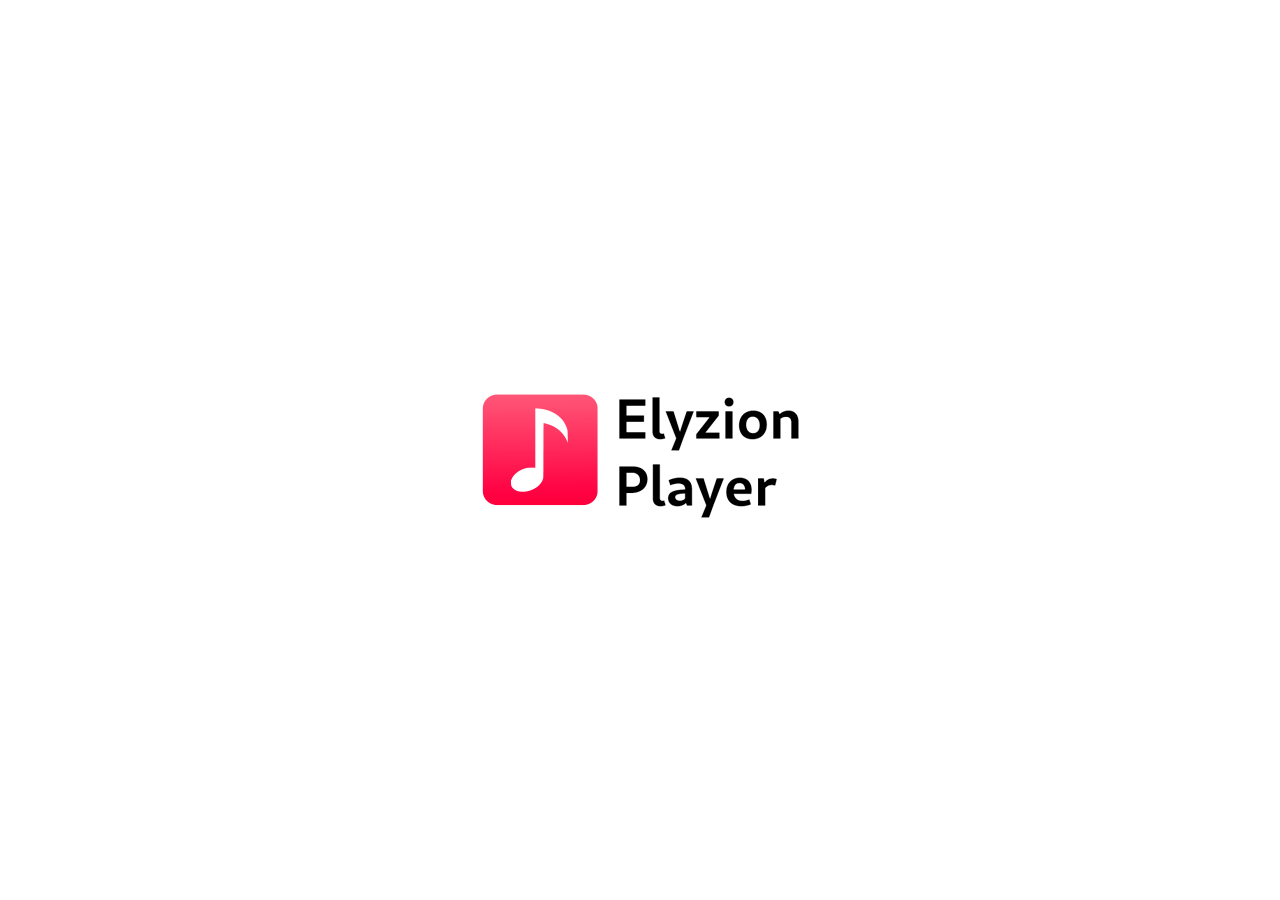
<file: Elyzion/play.html>
<!DOCTYPE html>
<html lang="ru">
<head>
<meta charset="UTF-8">
<meta name="viewport" content="width=device-width, initial-scale=1.0">
<title>Elyzion Player</title>
<link rel="icon" type="image/svg" href="elyzion.svg">
<link rel="apple-touch-icon" sizes="180x180" href="elyzion.svg">
<link rel="manifest" href="manifest.json">
<style>
@font-face {
  font-family: 'Cantarell';
  src: url('Cantarell-VF.otf') format('opentype');
}
  body {
    margin: 0;
    font-family: Cantarell, sans-serif;
    display: flex;
    -webkit-user-select: none; /* Safari */
    -moz-user-select: none; /* Firefox */
    -ms-user-select: none; /* Internet Explorer/Edge */
    user-select: none; /* Non-prefixed version, currently supported by Chrome, Opera and Edge */
  }
  .sidebar {
    background-color: #e6e6e6;
    width: 250px;
    height: 100vh;
    padding: 20px;
    box-sizing: border-box;
    position: relative;
  }
  .content {
    flex-grow: 1;
    height: 100vh;
    padding: 20px;
    box-sizing: border-box;
  }
  .sidebar img {
    width: 32px;
    height: 32px;
    margin-left: 30px;
  }
  .sidebar h1 {
    font-size: 16px;
    margin-left: 5px;
    margin-top: 5px;
    display: inline-block;
    vertical-align: top;
  }
  .button {
    width: 190px;
    height: 16px;
    display: flex;
    align-items: center;
    justify-content: center;
    margin: 5px 0;
    font-size: 14px;
    font-weight: bold;
    padding: 10px;
    cursor: pointer;
    transition: background-color 0.3s;
    background-color: #d8d8d8;
    border-radius: 5px;
  }
  
  .button img {
    width: 16px;
    height: 16px;
    margin-left: 0px;
    margin-right: 8px;
    margin-top: 0px;
  }
  .button:hover {
    background-color: #a9a9a9;
  }
  
  .info-button {
    width: 16px;
    height: 16px;
    position: absolute;
    bottom: 20px;
    left: 20px;
  }
  
  .info-button img {
    width: 16px;
    height: 16px;
    margin-left: 0px;
    margin-right: 0px;
    margin-top: 0px;
  }
  
  .content h2 {
    font-size: 24px;
    font-weight: bold;
  }
  
  *:active, *:focus {
    outline: none !important;
  }
  *::-moz-focus-inner {
    border: 0 !important;
  }
  a {
    color: #ff1a52;
    font-family: 'Cantarell', sans-serif;
    text-decoration: none;
  }
  iframe {
    display: block;
    width: 65vw;
    height: 85vh;
    border: none;
    overflow: visible;
  }
  img {
    user-select: none;
    pointer-events: none;
  }
  
.loader {
    position: fixed;
    top: 0;
    left: 0;
    width: 100%;
    height: 100%;
    background-color: #ffffff;
    display: flex;
    justify-content: center;
    align-items: center;
    opacity: 1;
    z-index: 9999;
}

.loader img {
    max-width: 500px; /* Размер логотипа */
    max-height: 500px;
}

.hide {
    opacity: 0;
    transition: opacity 2s ease;
}
</style>
</head>
<body>

<div class="loader">
  <img src="icon.png" alt="Elyzion Player">
</div>

<div class="sidebar">
  <img src="images/logo.png" alt="Elyzion Player Logo">
  <h1>Elyzion Player</h1>
  <div id="playlistButton" class="button"><img src="images/playlist-icon.svg" alt="">Плейлист</div>
  <div id="radioButton" class="button"><img src="images/radio-icon.svg" alt="">Радио</div>
  <div id="infoButton" class="button info-button"><img src="images/info-icon.svg" alt=""></div>
</div>

<div class="content">
  <h2 id="contentTitle">Плейлист</h2>
  <div id="contentBody"></div>
</div>

<script>
function switchContent(buttonId, contentTitle, contentHTML) {
  document.querySelectorAll('.button').forEach(button => {
    button.classList.remove('active');
  });
  document.getElementById(buttonId).classList.add('active');
  document.getElementById('contentTitle').textContent = contentTitle;
  document.getElementById('contentBody').innerHTML = contentHTML;
}

const playlistContent = `
  <iframe src="pages/playlist.html" width="100%" height="100%"></iframe>
`;

const radioContent = `
  <iframe src="pages/radio.html" width="100%" height="100%"></iframe> 
`;

const infoContent = `
  <p><b>Elyzion Player v.1.0</b><br>Авторы:<br>Программист и дизайнер: Игнатьев Илья<br>Технический консультант: Савин Ярослав</p> <p><br><b>Лицензионное соглашение:</b><br><br>Пожалуйста, ознакомьтесь с условиями настоящего лицензионного соглашения.<br>
Пользуясь данным программным продуктом,
Вы соглашаетесь с тем, что:<br>
А) Вы не имеете право изменять код программы (сайта) или 
как-либо модифицировать его.<br>
Б) Программа (сайт) предоставляется "как есть", без гарантийных обязательств, явных или
подразумеваемых, либо предусмотренных законодательством, 
включая, но не ограничиваясь этим, гарантии качества, производительности,
пригодности для продажи или для определенной цели.<br>
В) Также не предоставляется никаких гарантий, созданных в результате
заключения сделки, использования или продаж. Авторы не 
гарантируют бесперебойную, своевременную и безошибочную работу 
программного обеспечения. Ни при каких условиях, авторы не несут 
ответственность за ущерб или убытки, вызванные использованием или 
невозможностью использования данного продукта.<br> 
Г) ПО по данному соглашению предоставляется без явных или 
подразумеваемых гарантий о не нарушениях, и разработчик не дает 
гарантий о не нарушениях любых патентов, авторских прав, торговых
секретов или других прав собственности.<br>
Если вы не согласны с условиями лицензии,
немедленно прекратите использование данного ПО!
</p><br>2023-2024 г.<br>
  <a href="pages/changelog.html" target="_blank">История изменений<br>
  <a href="https://pj-crystal.github.io" target="_blank">Elyzion Dev Team©<br>
`;

document.getElementById('playlistButton').addEventListener('click', function() {
  switchContent('playlistButton', 'Плейлист', playlistContent);
});

document.getElementById('radioButton').addEventListener('click', function() {
  switchContent('radioButton', 'Радио', radioContent);
});

document.getElementById('infoButton').addEventListener('click', function() {
  switchContent('infoButton', 'О программе', infoContent);
});

document.addEventListener("DOMContentLoaded", function() {
    window.addEventListener('load', function() {
        setTimeout(function(){
            document.querySelector(".loader").classList.add("hide");
        }, 2000);
        switchContent('playlistButton', 'Плейлист', playlistContent);
    });

    setTimeout(function(){
        document.querySelector(".loader").style.display = "none";
    }, 2000);
});
</script>

</body>
</html>
</file>
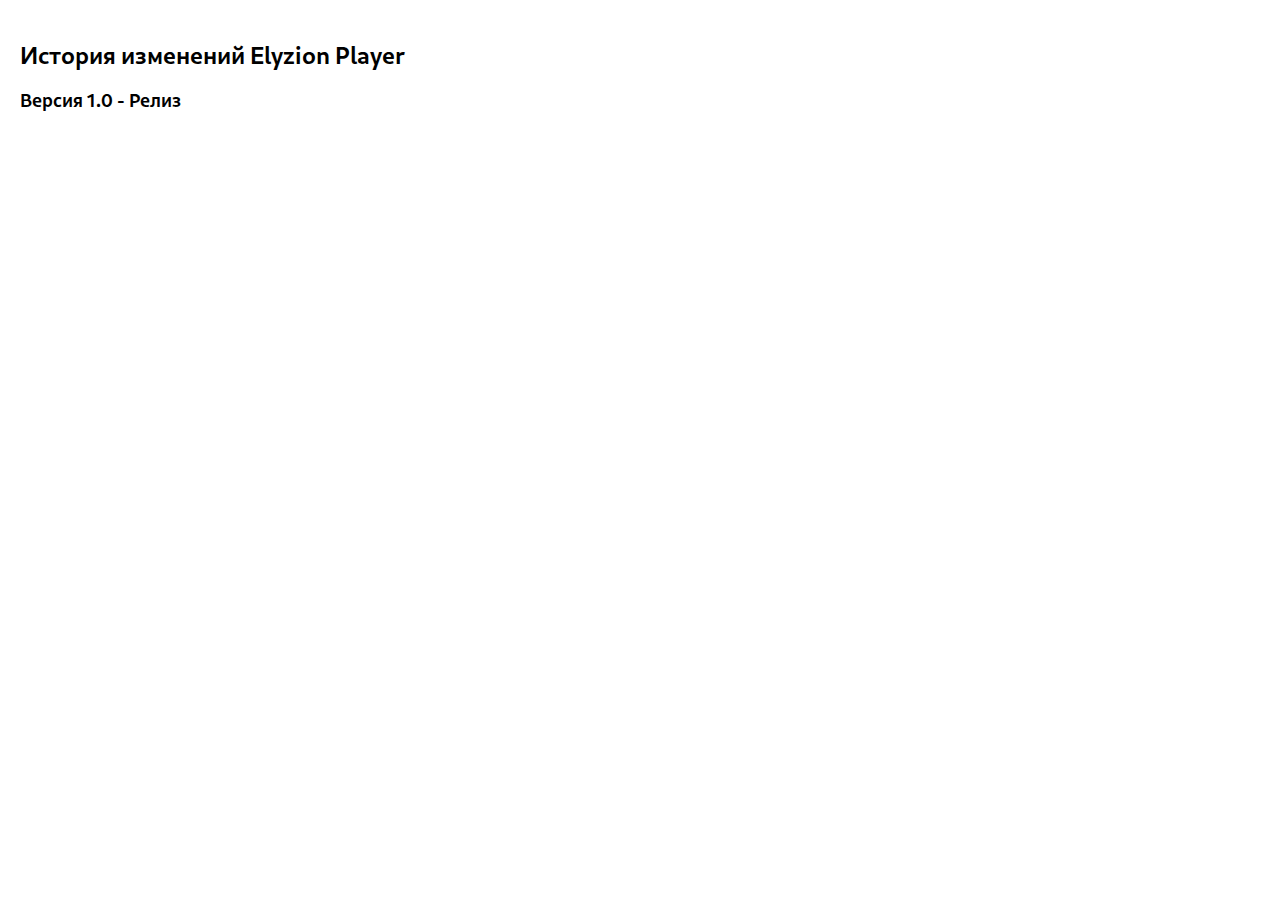
<file: Elyzion/pages/changelog.html>
<!DOCTYPE html>
<html lang="ru">
<head>
<meta charset="UTF-8">
<meta name="viewport" content="width=device-width, initial-scale=1.0">
<title>История изменений Elyzion Player</title>
<link rel="icon" type="image/svg" href="elyzion.svg">
<link rel="apple-touch-icon" sizes="180x180" href="elyzion.svg">
<style>
@font-face {
  font-family: 'Cantarell';
  src: url('Cantarell-VF.otf') format('opentype');
}
  body {
    margin: 0;
    font-family: Cantarell, sans-serif;
    display: flex;
    -webkit-user-select: none; /* Safari */
    -moz-user-select: none; /* Firefox */
    -ms-user-select: none; /* Internet Explorer/Edge */
    user-select: none; /* Non-prefixed version, currently supported by Chrome, Opera and Edge */
  }
  .content {
    flex-grow: 1;
    height: 100vh;
    padding: 20px;
    box-sizing: border-box;
  }
  .content h2 {
    font-size: 24px;
    font-weight: bold;
  }
  
  *:active, *:focus {
    outline: none !important;
  }
  *::-moz-focus-inner {
    border: 0 !important;
  }
</style>
<body>  
<div class="content">
  <h2 id="contentTitle">История изменений Elyzion Player</h2>
  <h3 id="contentTitle">Версия 1.0 - Релиз</h2>
  <div id="contentBody"></div>
</div>
</body>
</html>
</file>
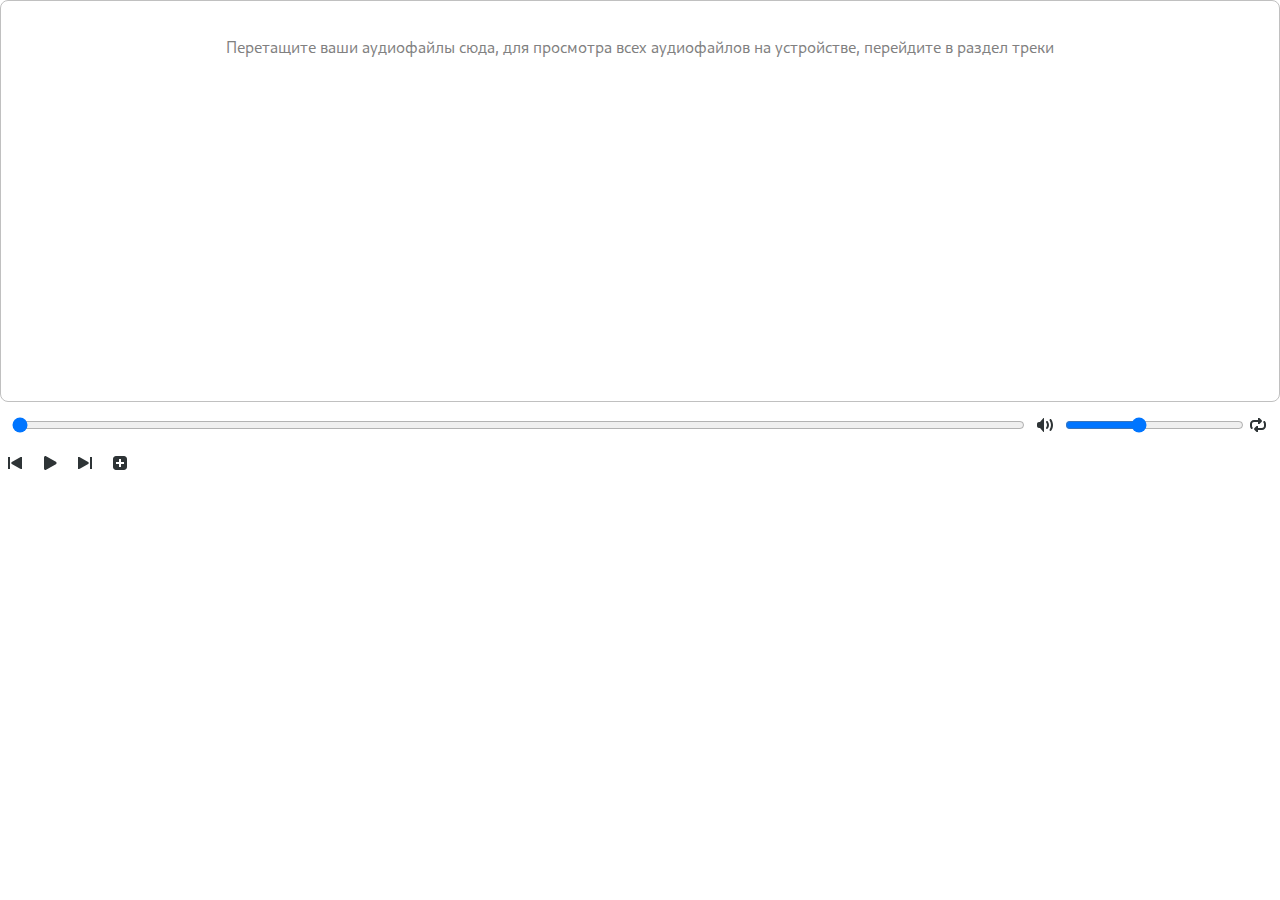
<file: Elyzion/pages/playlist.html>
<!DOCTYPE html>
<html lang="ru">
<head>
<script src="images/jsmediatags.min.js"></script>
<meta charset="UTF-8">
<title>Аудиоплеер</title>
<style>
@font-face {
  font-family: 'Cantarell';
  src: url('Cantarell-VF.otf') format('opentype');
}
  body { font-family: Cantarell, sans-serif; margin: 0; }
  #audio-player { width: 100%; height="100%" }
  #playlist { 
    list-style-type: none; 
    margin: 0; 
    padding: 0; 
    border: 1px solid silver;
	border-radius: 8px;	
    height: 400px;
    overflow-y: auto;
	-webkit-user-select: none; /* Safari */
	-moz-user-select: none; /* Firefox */
	-ms-user-select: none; /* Internet Explorer/Edge */
	user-select: none; /* Non-prefixed version, currently supported by Chrome, Opera and Edge */
  }
  #playlist:empty:before { 
    content: "Перетащите ваши аудиофайлы сюда"; 
    display: block; 
    text-align: center; 
    padding: 20px; 
    color: grey;
  }
  #playlist li { 
    cursor: pointer; 
    padding: 5px; 
    border-bottom: 1px solid #ccc; 
    display: flex; 
    justify-content: space-between; 
    align-items: flex-start; 
  }
  #playlist li:hover { background-color: #f7f7f7; }
  #playlist li.active { background-color: #e3e3e3; }
  .track-cover { width: 50px; height: 50px; }
  .track-title { font-weight: bold; }
  .track-artist { font-style: italic; }
  .delete-btn { 
    background-color: red; 
    color: white; 
    border: none; 
    padding: 5px 10px; 
    cursor: pointer; 
}
  .button.active {
	background-color: #d8d8d8;
}
.track-info {
  display: flex;
  flex-direction: column;
  align-items: flex-start;
}

.track-title {
  font-size: 1em;
}

.track-artist {
  font-size: 0.8em;
  margin-top: 5px;
}
#repeatButton {
  width: 25px;
  height: 25px;
  border: none;
  border-radius: 4px;
  display: flex;
  justify-content: center;
  align-items: center; 
}
.icon-button {
  background: url('images/del.svg') no-repeat center center;
  background-size: 20px 20px;
  border: none;
  width: 50px;
  height: 50px;
  cursor: pointer;
}

.icon-button:active {
  background-color: #a9a9a9;
  border: none;
  border-radius: 8px;
}
*:active, *:focus {
  outline: none !important;
}
*::-moz-focus-inner {
  border: 0 !important;
}

::-webkit-scrollbar {
  width: 8px;
}

::-webkit-scrollbar-thumb {
  background-color: #0075ff;
  border-radius: 8px;
}

::-webkit-scrollbar-track {
  background-color: #f1f1f1;
}
#audio-controls {
    display: flex;
    align-items: center;
    justify-content: space-between;
    padding: 10px;
}

#seek-bar {
    width: 85%;
}

#volume-bar {
	width: 15%
}

#mute-button {
    padding: 5px 10px;
    border: none;
    border-radius: 4px;
    cursor: pointer;
	background: none;
	display: flex;
    justify-content: center;
    align-items: center; 
}

#prev-track-button {
  display: flex;
  justify-content: center;
  align-items: center;
	width: 30px;
	height: 30px;
	font-size: 14px;
	font-weight: bold;
	padding: 10px;
	cursor: pointer;
	transition: background-color 0.3s;
	background-color: white;
	border: none;
	border-radius: 5px;
}

#prev-track-button:hover {
    background-color: #a9a9a9;
}

#play-pause-button {
	display: flex;
	justify-content: center;
	align-items: center;
	width: 30px;
	height: 30px;
	font-size: 14px;
	font-weight: bold;
	padding: 10px;
	cursor: pointer;
	transition: background-color 0.3s;
	background-color: white;
	border: none;
	border-radius: 5px;
}

#play-pause-button:hover {
    background-color: #a9a9a9;
}

#add-button {
	display: flex;
    justify-content: center;
    align-items: center;
	width: 30px;
	height: 30px;
	font-size: 14px;
	font-weight: bold;
	padding: 10px;
	cursor: pointer;
	transition: background-color 0.3s;
	background-color: white;
	border: none;
	border-radius: 5px;
}

#add-button:hover {
    background-color: #a9a9a9;
}

#next-track-button {
	display: flex;
  justify-content: center;
  align-items: center;
	width: 30px;
	height: 30px;
	font-size: 14px;
	font-weight: bold;
	padding: 10px;
	cursor: pointer;
	transition: background-color 0.3s;
	background-color: white;
	border: none;
	border-radius: 5px;
}

#next-track-button:hover {
    background-color: #a9a9a9;
}

#control-panel {
  display: flex;
}

#control-panel button {
  margin-right: 5px;
}

img {
  user-select: none;
  pointer-events: none;
}

/* Для Firefox */
scrollbar-width: thin;
scrollbar-color: #0075ff #f1f1f1;

/* Для Internet Explorer и Edge */
-ms-overflow-style: none;
scrollbar-width: thin;
scrollbar-color: #ff3662 #f1f1f1;
  }
</style>
</head>
<body>

<div id="audio-player">
  <ul id="playlist">
    <!-- Треки будут добавлены здесь -->
  </ul>
  <div id="audio-controls">
    <input type="range" id="seek-bar" value="0">
	<button id="mute-button"><img src="images/volume.svg" width="16" height="16"></button>
    <input type="range" id="volume-bar" min="0" max="100" value="40" >
	<div id="repeatButton" class="button">
	<img src="images/repeat.svg" alt="">
	</div>
  </div>
   
  <div id="control-panel">
	<button id="prev-track-button" onclick="prevTrack()"><img src="images/back.svg" width="16" height="16"></button>
    <button id="play-pause-button" onclick="playPause()"><img src="images/play.svg" width="16" height="16"></button>
	<button id="next-track-button" onclick="nextTrack()"><img src="images/forw.svg" width="16" height="16"></button>
	<button id="add-button" onclick="document.getElementById('file-input').click()"><img src="images/add.svg" width="16" height="16"></button>
	<input type="file" id="file-input" multiple style="display:none" />
  </div>
</div>

<script>
var playlist = document.getElementById('playlist');
var audio = new Audio();
audio.volume = 0.4;

let isRepeatEnabled = false;
document.getElementById('play-pause-button').disabled = true;

function toggleRepeat() {
  isRepeatEnabled = !isRepeatEnabled;
  document.getElementById('repeatButton').classList.toggle('active', isRepeatEnabled);
}

function playNextTrack() {
  var currentTrack = playlist.querySelector('li.active');
  if (currentTrack && currentTrack.nextSibling) {
    currentTrack.nextSibling.click();
  } else if (isRepeatEnabled) {
    var firstTrack = playlist.querySelector('li');
    if (firstTrack) {
      firstTrack.click();
    }
  }
}

audio.addEventListener('ended', playNextTrack);
document.getElementById('repeatButton').addEventListener('click', toggleRepeat);

document.addEventListener('DOMContentLoaded', function() {
  if (isRepeatEnabled) {
    document.getElementById('repeatButton').classList.add('active');
  }
});

function addTrackToPlaylist(file) {
  jsmediatags.read(file, {
    onSuccess: function(tag) {
      var li = document.createElement('li');
      var coverImg = document.createElement('img');
      var titleDiv = document.createElement('div');
      var titleSpan = document.createElement('span');
      var artistSpan = document.createElement('span');
      var deleteBtn = document.createElement('button');
	  

      var trackName = tag.tags.title || file.name.split('.').slice(0, -1).join('.');
      titleSpan.textContent = trackName;
      artistSpan.textContent = tag.tags.artist || 'Неизвестный исполнитель';

      if (tag.tags.picture) {
        var picture = tag.tags.picture;
        var base64String = "";
        for (var i = 0; i < picture.data.length; i++) {
            base64String += String.fromCharCode(picture.data[i]);
        }
        var imageUrl = "data:" + picture.format + ";base64," + window.btoa(base64String);
        coverImg.setAttribute('src', imageUrl);
      } else {
        coverImg.setAttribute('src', 'images/album.png');
      }

      coverImg.classList.add('track-cover');
      titleDiv.classList.add('track-info');
      titleSpan.classList.add('track-title');
      artistSpan.classList.add('track-artist');
	  deleteBtn.classList.add('delete-btn', 'icon-button');
      deleteBtn.textContent = '';
      deleteBtn.classList.add('delete-btn');
      deleteBtn.onclick = function(event) {
        event.stopPropagation();
        removeTrackFromPlaylist(li);
      };

      titleDiv.appendChild(titleSpan);
      titleDiv.appendChild(artistSpan);
      li.appendChild(coverImg);
      li.appendChild(titleDiv);
      li.appendChild(deleteBtn);
      playlist.appendChild(li);

      li.onclick = function() {
        var tracks = playlist.querySelectorAll('li');
        tracks.forEach(function(track) {
          track.classList.remove('active');
        });
        li.classList.add('active');
        audio.src = URL.createObjectURL(file);
        audio.play();
		document.getElementById('play-pause-button').innerHTML = '<img src="images/pause.svg" width="16" height="16">';
		document.getElementById('play-pause-button').disabled = false;
      };
    },
    onError: function(error) {
      console.log('Ошибка при чтении тегов: ', error);
    }
  });
}

playlist.ondrop = function(event) {
  event.preventDefault();
  var files = event.dataTransfer.files;
  for (var i = 0; i < files.length; i++) {
    addTrackToPlaylist(files[i]);
  }
  updatePlaylistMessage();
};
playlist.ondragover = function(event) {
  event.preventDefault();
};

document.getElementById('file-input').onchange = function() {
  var files = this.files;
  for (var i = 0; i < files.length; i++) {
    addTrackToPlaylist(files[i]);
  }
  updatePlaylistMessage();
};

function removeTrackFromPlaylist(trackElement) {
  var isTrackPlaying = trackElement.classList.contains('active');
  
  if (isTrackPlaying) {
    audio.pause();
    var nextTrack = trackElement.nextSibling;
    if (nextTrack) {
      nextTrack.click();
    }
  }
  
  playlist.removeChild(trackElement);
  updatePlaylistMessage();
}

function updatePlaylistMessage() {
  if(playlist.children.length === 0) {
    var emptyMessage = document.createElement('p');
    emptyMessage.textContent = "Перетащите ваши аудиофайлы сюда, для просмотра всех аудиофайлов на устройстве, перейдите в раздел треки";
    emptyMessage.style.textAlign = 'center';
    emptyMessage.style.padding = '20px';
    emptyMessage.style.color = 'grey';
    playlist.appendChild(emptyMessage);
  } else {
    if(playlist.querySelector('p')) {
      playlist.removeChild(playlist.querySelector('p'));
    }
  }
}
const seekBar = document.getElementById('seek-bar');
const volumeBar = document.getElementById('volume-bar');
const muteButton = document.getElementById('mute-button');

audio.addEventListener('timeupdate', function() {
    const currentTime = audio.currentTime;
    const duration = audio.duration;
    const progress = (currentTime / duration) * 100;
    seekBar.value = progress;
});

seekBar.addEventListener('input', function() {
    const seekValue = seekBar.value;
    const duration = audio.duration;
    const currentTime = (seekValue / 100) * duration;
    audio.currentTime = currentTime;
});

volumeBar.addEventListener('input', function() {
    const volumeValue = volumeBar.value / 100;
    audio.volume = volumeValue;
});

muteButton.addEventListener('click', function() {
    if (audio.muted) {
        audio.muted = false;
        muteButton.innerHTML = '<img src="images/volume.svg" width="16" height="16">';
    } else {
        audio.muted = true;
        muteButton.innerHTML = '<img src="images/mute.svg" width="16" height="16">';
    }
});

function playPause() {
    if (audio.paused) {
        audio.play();
        document.getElementById('play-pause-button').innerHTML = '<img src="images/pause.svg" width="16" height="16">';
    } else {
        audio.pause();
        document.getElementById('play-pause-button').innerHTML = '<img src="images/play.svg" width="16" height="16">';
    }	
	
}

function prevTrack() {
  var currentTrack = playlist.querySelector('li.active');
  if (currentTrack && currentTrack.previousSibling) {
    currentTrack.previousSibling.click();
  }
}

function nextTrack() {
  var currentTrack = playlist.querySelector('li.active');
  if (currentTrack && currentTrack.nextSibling) {
    currentTrack.nextSibling.click();
  }
}
document.addEventListener('DOMContentLoaded', updatePlaylistMessage);
</script>

</body>
</html>
</file>
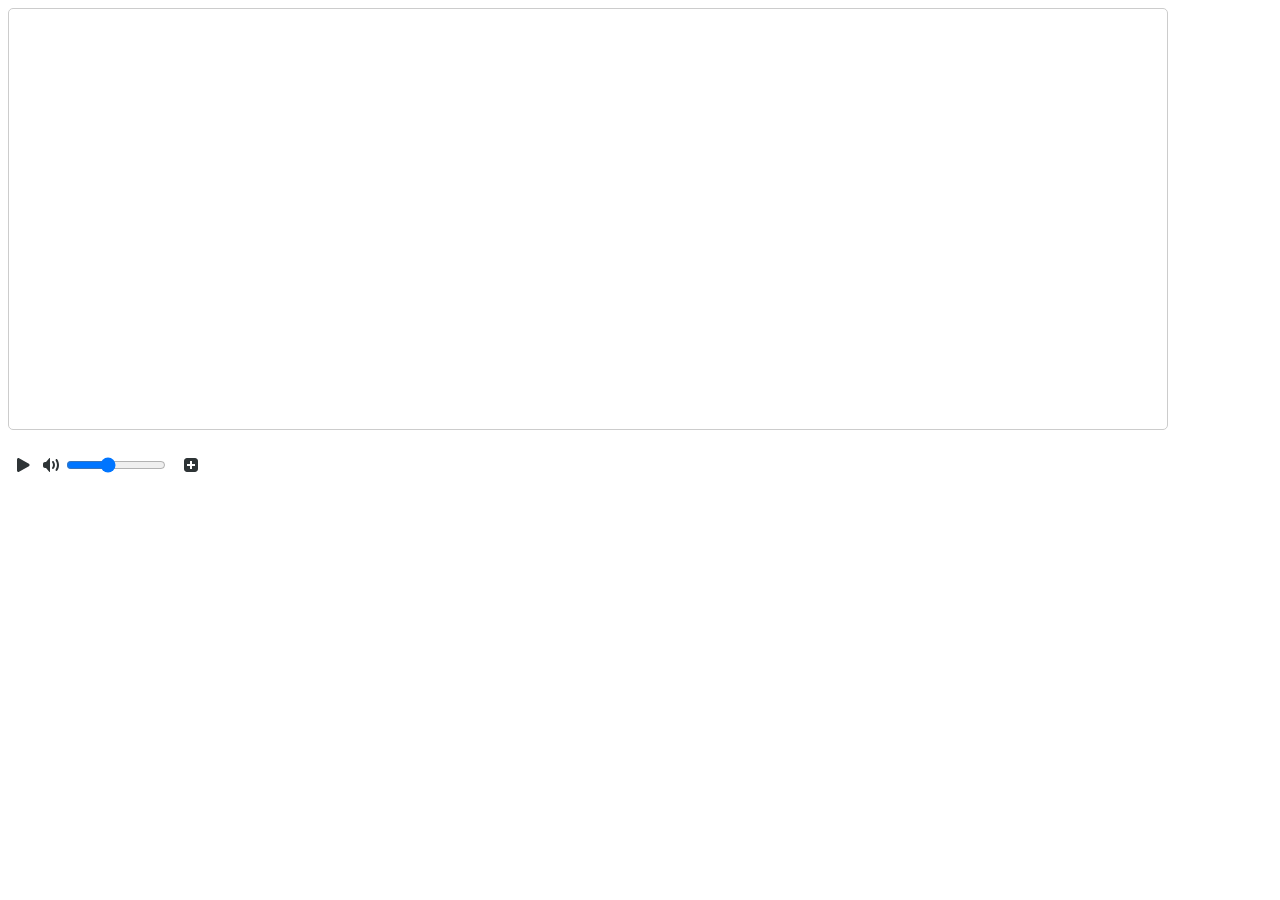
<file: Elyzion/pages/radio.html>
<!DOCTYPE html>
<html lang="en">
<head>
<meta charset="UTF-8">
<meta name="viewport" content="width=device-width, initial-scale=1.0">
<title>Онлайн радио</title>
<style>
@font-face {
  font-family: 'Cantarell';
  src: url('Cantarell-VF.otf') format('opentype');
}
    body {
        font-family: Cantarell, sans-serif;
        -webkit-user-select: none; /* Safari */
        -moz-user-select: none; /* Firefox */
        -ms-user-select: none; /* Internet Explorer/Edge */
        user-select: none; /* Non-prefixed version, currently supported by Chrome, Opera and Edge */
    }

    #radioList {
        width: 90%;
        height: 400px;
        overflow-y: auto;
        border: 1px solid #ccc;
        border-radius: 5px;
        padding: 10px;
        margin-bottom: 20px;
    }

    #radioList .radioStation {
        display: flex;
        align-items: center;
        margin-bottom: 10px;
        position: relative;
        cursor: pointer;
    }

    .stationCircle {
        width: 50px;
        height: 50px;
        border-radius: 50%;
        background-color: #e0e0e0;
        display: flex;
        align-items: center;
        justify-content: center;
        margin-right: 10px;
    }

    .stationCircle span {
        font-size: 24px;
        color: #fff;
        font-weight: bold;
    }

    .stationInfo {
        font-size: 14px;
        flex-grow: 1;
    }

    #playStopButton {
        display: flex;
        justify-content: center;
        align-items: center;
	    width: 30px;
	    height: 30px;
	    font-size: 14px;
	    font-weight: bold;
	    padding: 10px;
	    cursor: pointer;
	    transition: background-color 0.3s;
	    background-color: white;
	    border: none;
	    border-radius: 5px;
    }   
    #playStopButton:hover {
        background-color: #a9a9a9;
    }
    .deleteIcon {
        position: absolute;
        top: 10px;
        right: 0;
        cursor: pointer;
        padding: 5px;
        background-color: transparent;
        border: none;
    }

    .deleteIcon img {
        width: 20px;
        height: 20px;
    }
    img {
        user-select: none;
        pointer-events: none;
    }
    #controlsContainer {
        display: flex;
        align-items: center;
        margin-bottom: 20px;
    }
    #volume-bar {
        width: 100px;
        margin-right: 10px;
    }

    #mute-button {
        padding: 5px;
        border: none;
        border-radius: 4px;
        cursor: pointer;
        background: none;
        display: flex;
        justify-content: center;
        align-items: center;
    }
    .controlButton {
    display: flex;
    justify-content: center;
    align-items: center;
    width: 30px;
    height: 30px;
    font-size: 14px;
    font-weight: bold;
    padding: 10px;
    cursor: pointer;
    transition: background-color 0.3s;
    background-color: white;
    border: none;
    border-radius: 5px;
    margin-right: 10px;
}
.controlButton:hover {
    background-color: #a9a9a9;
}
    *:active, *:focus {
  outline: none !important;
}
*::-moz-focus-inner {
  border: 0 !important;
}

::-webkit-scrollbar {
  width: 8px;
}

::-webkit-scrollbar-thumb {
  background-color: #0075ff;
  border-radius: 8px;
}

::-webkit-scrollbar-track {
  background-color: #f1f1f1;
}
#myModal button {
    display: flex;
    justify-content: center;
    align-items: center;
    width: 130px;
    height: 30px;
    font-family: Cantarell, sans-serif;
    font-size: 14px;
    font-weight: bold;
    padding: 10px;
    cursor: pointer;
    transition: background-color 0.3s;
    background-color: #d8d8d8;
    border: none;
    border-radius: 5px;
    margin-right: 10px;
}

#myModal button:hover {
    background-color: #a9a9a9;
}

#stationColor {
    margin-top: 8px;
    padding: 8px;
    border: none;
    border-radius: 0px;
    cursor: pointer;
    background-color: white;
}
</style>
</head>
<body>
<div id="radioList">
    <!-- Круги с названиями радиостанций -->
</div>

<div id="controlsContainer">
    <button id="playStopButton">
        <img id="playIcon" src="images/play.svg" width="16" height="16">
        <img id="stopIcon" src="images/stop.svg" width="16" height="16">
    </button>
    <button id="mute-button"><img src="images/volume.svg" width="16" height="16"></button>
    <input type="range" id="volume-bar" min="0" max="100" value="40">
    <button id="addStation" class="controlButton">
        <img src="images/add.svg" width="16" height="16">
    </button>
</div>
<div id="errorMessage" style="display: none;"></div>
<div id="myModal" style="display: none;">
    <label for="stationIP">IP станции:</label>
    <input type="text" id="stationIP"><br>
    <label for="stationName">Название:</label>
    <input type="text" id="stationName"><br>
    <label for="stationColor">Цвет:</label>
    <input type="color" id="stationColor"><br>
    <button id="saveStation">Сохранить</button>
</div>

<audio id="audioPlayer" controls style="display: none;"></audio>

<script>
    let db;
    const request = window.indexedDB.open('radioStationsDB', 1);

    request.onsuccess = function(event) {
        console.log('База данных открыта успешно');
        db = event.target.result;
        loadRadioStations();
    };

    request.onerror = function(event) {
        console.error('Ошибка при открытии базы данных:', event.target.errorCode);
    };

    request.onupgradeneeded = function(event) {
        console.log('Создание или обновление базы данных');
        const db = event.target.result;
        const objectStore = db.createObjectStore('radioStations', { keyPath: 'id', autoIncrement:true });
        objectStore.createIndex('name', 'name', { unique: true });
        console.log('База данных готова');
    };

    function loadRadioStations() {
        const transaction = db.transaction(['radioStations'], 'readonly');
        const objectStore = transaction.objectStore('radioStations');
        const request = objectStore.getAll();

        request.onsuccess = function(event) {
            const radioStations = event.target.result;
            renderRadioList(radioStations);
        };

        request.onerror = function(event) {
            console.error('Ошибка при извлечении радиостанций:', event.target.error);
        };
    }

    const playIcon = document.getElementById('playIcon');
    const stopIcon = document.getElementById('stopIcon');
    const muteButton = document.getElementById('mute-button');
    const volumeBar = document.getElementById('volume-bar');
    const audioPlayer = document.getElementById('audioPlayer');

    let currentStationIndex = null;
    let isPlaying = false;

    playIcon.style.display = isPlaying ? 'none' : 'block';
    stopIcon.style.display = isPlaying ? 'block' : 'none';

    document.getElementById('playStopButton').addEventListener('click', function() {
        if (isPlaying) {
            audioPlayer.pause();
            isPlaying = false;
        } else {
            const radioStations = document.querySelectorAll('.radioStation');
            const currentStation = radioStations[currentStationIndex];
            if (currentStation) {
                playStation(currentStation.dataset.ip);
                isPlaying = true;
            }
        }
        playIcon.style.display = isPlaying ? 'none' : 'block';
        stopIcon.style.display = isPlaying ? 'block' : 'none';
    });

    volumeBar.addEventListener('input', function() {
        const volumeValue = volumeBar.value / 100;
        audioPlayer.volume = volumeValue;
    });

    muteButton.addEventListener('click', function() {
        audioPlayer.muted = !audioPlayer.muted;
        muteButton.innerHTML = audioPlayer.muted ? '<img src="images/mute.svg" width="16" height="16">' : '<img src="images/volume.svg" width="16" height="16">';
    });

    function renderRadioList(radioStations) {
        const radioList = document.getElementById('radioList');
        radioList.innerHTML = '';
        radioStations.forEach((station, index) => {
            const div = document.createElement('div');
            div.className = 'radioStation';
            div.dataset.ip = station.ip;
            const circle = document.createElement('div');
            circle.className = 'stationCircle';
            circle.style.backgroundColor = station.color;
            const firstLetter = document.createElement('span');
            firstLetter.textContent = station.name.charAt(0).toUpperCase();
            circle.appendChild(firstLetter);
            const stationInfo = document.createElement('div');
            stationInfo.className = 'stationInfo';
            stationInfo.textContent = station.name;
            const deleteButton = document.createElement('button');
            deleteButton.className = 'deleteIcon';
            deleteButton.innerHTML = '<img src="images/del.svg" alt="Удалить">';
            deleteButton.addEventListener('click', () => removeStation(station.id));
            div.appendChild(circle);
            div.appendChild(stationInfo);
            div.appendChild(deleteButton);
            div.addEventListener('click', () => {
                if (currentStationIndex !== index) {
                    currentStationIndex = index;
                    playStation(station.ip);
                }
            });
            radioList.appendChild(div);
        });
    }

function playStation(ip) {
    isPlaying = true;
    playIcon.style.display = isPlaying ? 'none' : 'block';
    stopIcon.style.display = isPlaying ? 'block' : 'none';
    audioPlayer.src = ip;
    audioPlayer.play().catch((error) => {
        console.error('Failed to play:', error);
        const errorMessage = document.getElementById('errorMessage');
        errorMessage.textContent = ':( При воспроизведении радиостанции возникла ошибка! Убедитесь, что вы ввели правильный IP-адрес и радиостанция доступна для прослушивания, также рекомендуется выключить VPN';
        errorMessage.style.display = 'block';
        setTimeout(() => {
            errorMessage.style.display = 'none';
        }, 10000);
    });
}

    function addStationToRadioList(stationData) {
        const transaction = db.transaction(['radioStations'], 'readwrite');
        const objectStore = transaction.objectStore('radioStations');
        const request = objectStore.add(stationData);

        request.onsuccess = function(event) {
            console.log('Новая радиостанция добавлена успешно');
            loadRadioStations();
        };

        request.onerror = function(event) {
            console.error('Ошибка при добавлении радиостанции:', event.target.error);
        };
    }

    function removeStation(id) {
        const transaction = db.transaction(['radioStations'], 'readwrite');
        const objectStore = transaction.objectStore('radioStations');
        const request = objectStore.delete(id);

        request.onsuccess = function(event) {
            console.log('Радиостанция удалена успешно');
            loadRadioStations();
        };

        request.onerror = function(event) {
            console.error('Ошибка при удалении радиостанции:', event.target.error);
        };
    }

    document.getElementById('addStation').addEventListener('click', function() {
        document.getElementById('myModal').style.display = 'block';
    });

    document.getElementById('saveStation').addEventListener('click', function() {
        const stationIP = document.getElementById('stationIP').value;
        const stationName = document.getElementById('stationName').value;
        const stationColor = document.getElementById('stationColor').value;

        if (stationIP.trim() === '' || stationName.trim() === '') {
            document.getElementById('myModal').style.display = 'none';
            return;
        }

        const stationData = {
            ip: stationIP,
            name: stationName,
            color: stationColor
        };

        addStationToRadioList(stationData);
        document.getElementById('myModal').style.display = 'none';
    });

</script>

</body>
</html>
</file>
